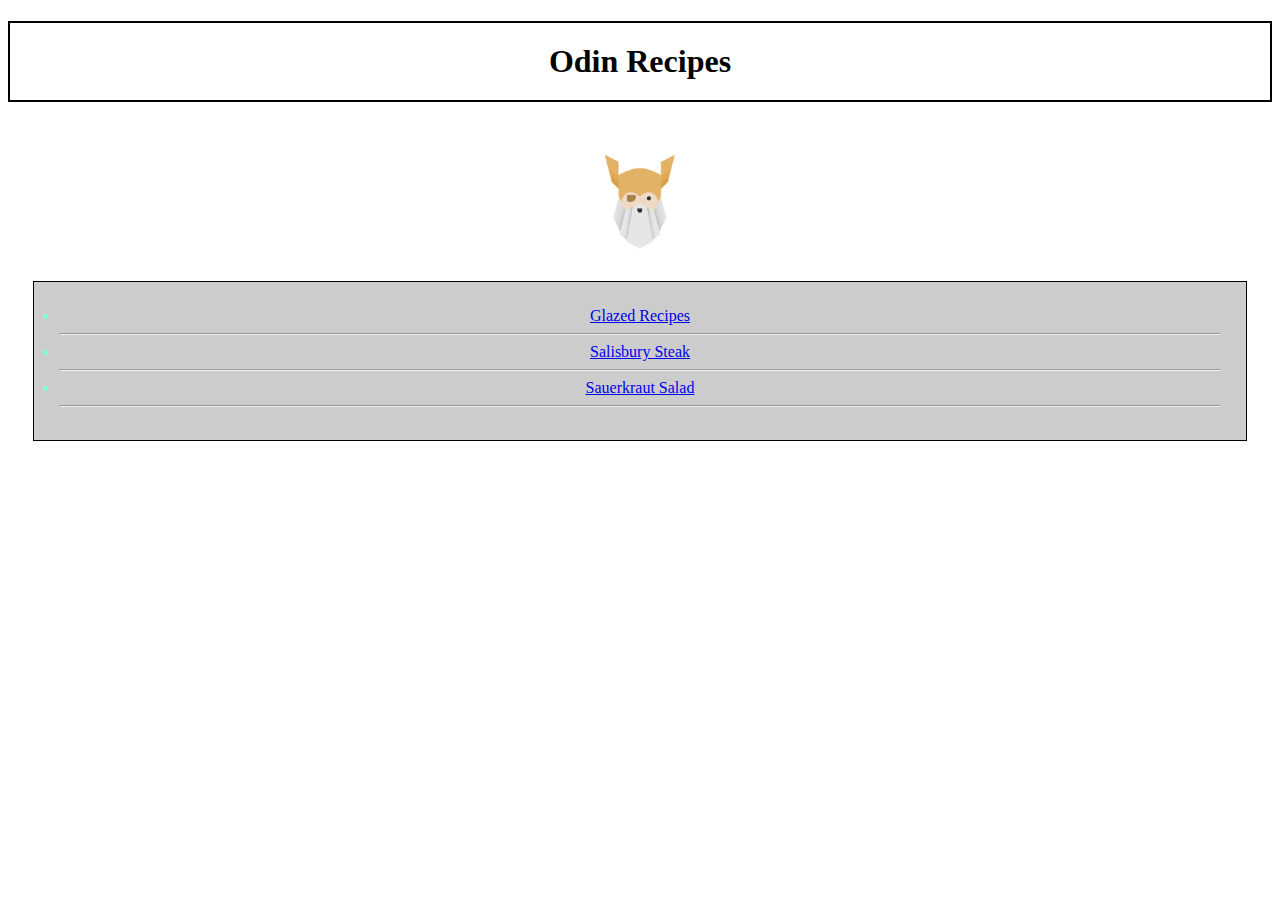
<file: index.html>
<!DOCTYPE html>
<html lang="en">
<head>
    <meta charset="UTF-8">
    <meta name="viewport" content="width=device-width, initial-scale=1.0">
    <title>Odin Recipes</title>
    <link rel="stylesheet" href="./style/index.css">
</head>
<body style="color: aquamarine;">

    <h1 style="text-align: center; color: black;">Odin Recipes</h1>
    <p style="text-align: center;"><img src="images/toplogo.png" height="100" width="100" ></p>
    <ul style="text-align: center;">
        <li class="lists"><a href="./recipes/glazedcarrots.html">Glazed Recipes</a></li><hr>
        <li class="lists"><a href="./recipes/salisburysteak.html">Salisbury Steak</a></li><hr>
        <li class="lists"><a href="./recipes/sauerkrautsalad.html">Sauerkraut Salad</a></li><hr>
    </ul>
    
</body>
</html>
</file>
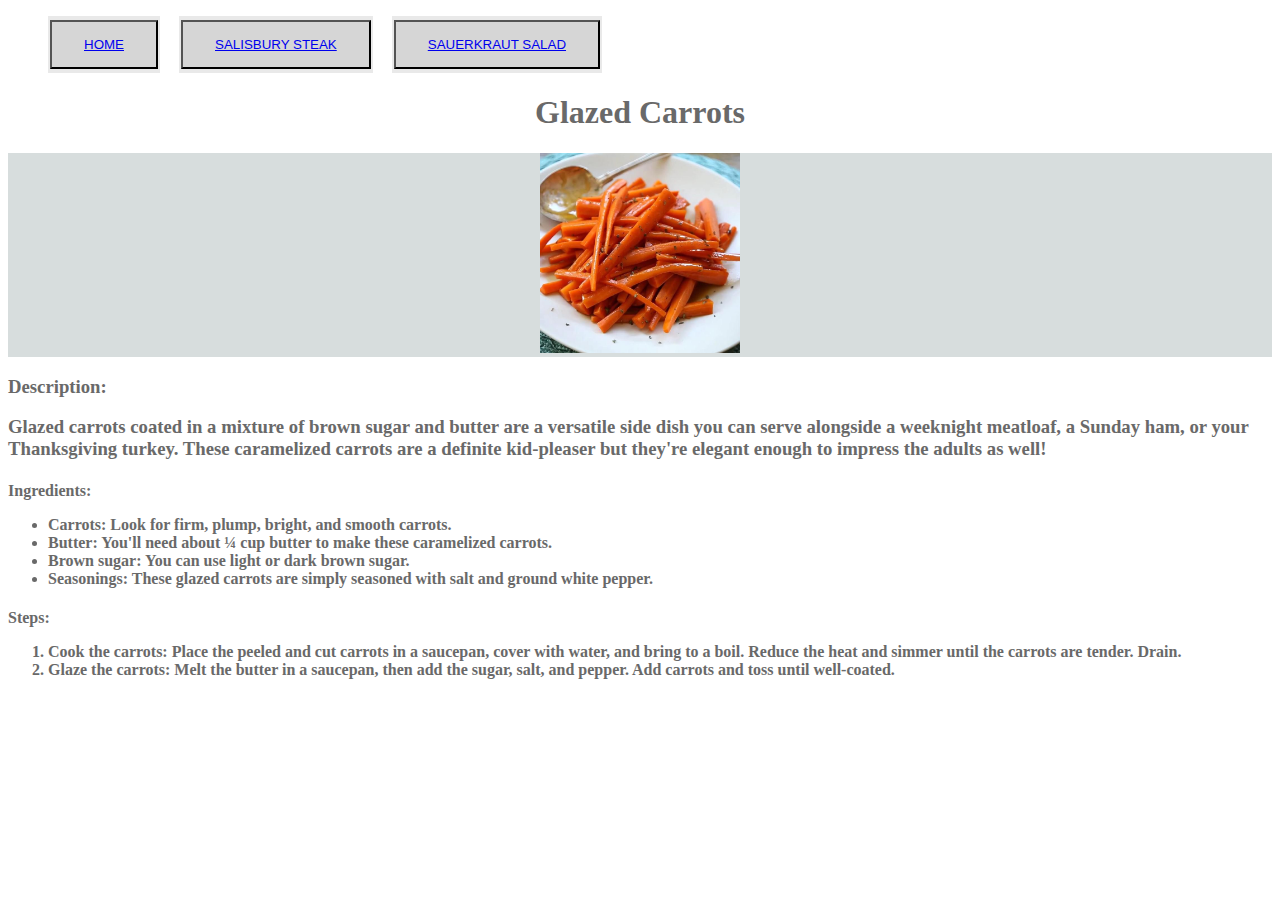
<file: recipes/glazedcarrots.html>
<!DOCTYPE html>
<html lang="en">
<head>
    <meta charset="UTF-8">
    <meta name="viewport" content="width=device-width, initial-scale=1.0">
    <title>Glaze Carrots</title>
    <link rel="stylesheet" href="../style/glazedcarrots.css">
</head>
<body>
    <ul id="ul1">
        <li class="li1"><button><a href="../index.html">HOME</a></button></li>
        <li class="li1"><button><a href="./salisburysteak.html">SALISBURY STEAK</a></button></li>
        <li class="li1"><button><a href="./sauerkrautsalad.html">SAUERKRAUT SALAD</a></button></li>
    </ul>
    <h1 class="firsth1" style="text-align: center;">Glazed Carrots</h1>
    <p class="imgp" style="text-align: center;"><img src="../images/glazedcarrots.jpg" alt="glazed carrots" height="200" width="200"></p>
    <h3>Description: <p>Glazed carrots coated in a mixture of brown sugar and butter are a versatile side dish you can serve alongside a weeknight meatloaf, a Sunday ham, or your Thanksgiving turkey. These caramelized carrots are a definite kid-pleaser but they're elegant enough to impress the adults as well!</p></h3>
    <h4>Ingredients: <ul>
        <li>Carrots: Look for firm, plump, bright, and smooth carrots.</li>
        <li>Butter: You'll need about ¼ cup butter to make these caramelized carrots.</li>
        <li>Brown sugar: You can use light or dark brown sugar.</li>
        <li>Seasonings: These glazed carrots are simply seasoned with salt and ground white pepper.
        </li>
    </ul></h4>
    <h4>Steps: <ol>
        <li>Cook the carrots: Place the peeled and cut carrots in a saucepan, cover with water, and bring to a boil. Reduce the heat and simmer until the carrots are tender. Drain.</li>
        <li>Glaze the carrots: Melt the butter in a saucepan, then add the sugar, salt, and pepper. Add carrots and toss until well-coated.</li>
    </ol></h4>
</body>
</html>
</file>
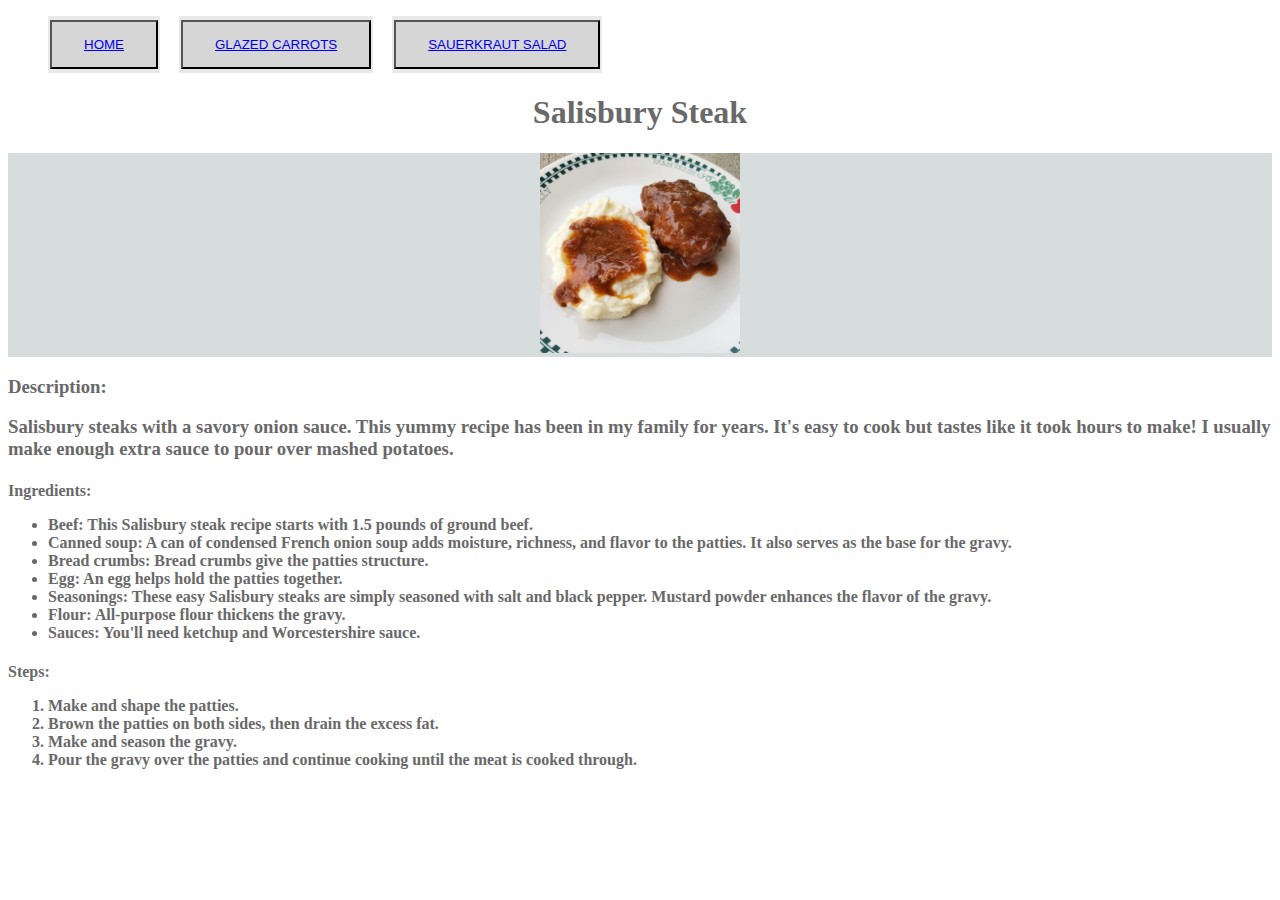
<file: recipes/salisburysteak.html>
<!DOCTYPE html>
<html lang="en">
<head>
    <meta charset="UTF-8">
    <meta name="viewport" content="width=device-width, initial-scale=1.0">
    <title>Salisbury Steak</title>
    <link rel="stylesheet" href="../style/salisburysteak.css">
</head>
<body>
    <ul id="ul1">
        <li class="li1"><button><a href="../index.html">HOME</a></button></li>
        <li class="li1"><button><a href="./glazedcarrots.html">GLAZED CARROTS</a></button></li>
        <li class="li1"><button><a href="./sauerkrautsalad.html">SAUERKRAUT SALAD</a></button></li>
    </ul>
    <h1 id="firsth1" style="text-align: center;">Salisbury Steak</h1>
    <p class="firstp" style="text-align: center;"><img src="../images/salisburysteak.jpg" alt="salisbury steak" height="200" width="200"></p>
    <h3>Description: <p>Salisbury steaks with a savory onion sauce. This yummy recipe has been in my family for years. It's easy to cook but tastes like it took hours to make! I usually make enough extra sauce to pour over mashed potatoes.</p></h3>
    <h4>Ingredients: <ul>
        <li>Beef: This Salisbury steak recipe starts with 1.5 pounds of ground beef.</li>
        <li>Canned soup: A can of condensed French onion soup adds moisture, richness, and flavor to the patties. It also serves as the base for the gravy.</li>
        <li>Bread crumbs: Bread crumbs give the patties structure.</li>
        <li>Egg: An egg helps hold the patties together.</li>
        <li>Seasonings: These easy Salisbury steaks are simply seasoned with salt and black pepper. Mustard powder enhances the flavor of the gravy.</li>
        <li>Flour: All-purpose flour thickens the gravy.</li>
        <li>Sauces: You'll need ketchup and Worcestershire sauce.</li>
    </ul></h4>
    <h4>Steps: <ol>
        <li>Make and shape the patties.</li>
        <li>Brown the patties on both sides, then drain the excess fat.</li>
        <li>Make and season the gravy.</li>
        <li>Pour the gravy over the patties and continue cooking until the meat is cooked through.</li>
    </ol></h4>
</body>
</html>
</file>
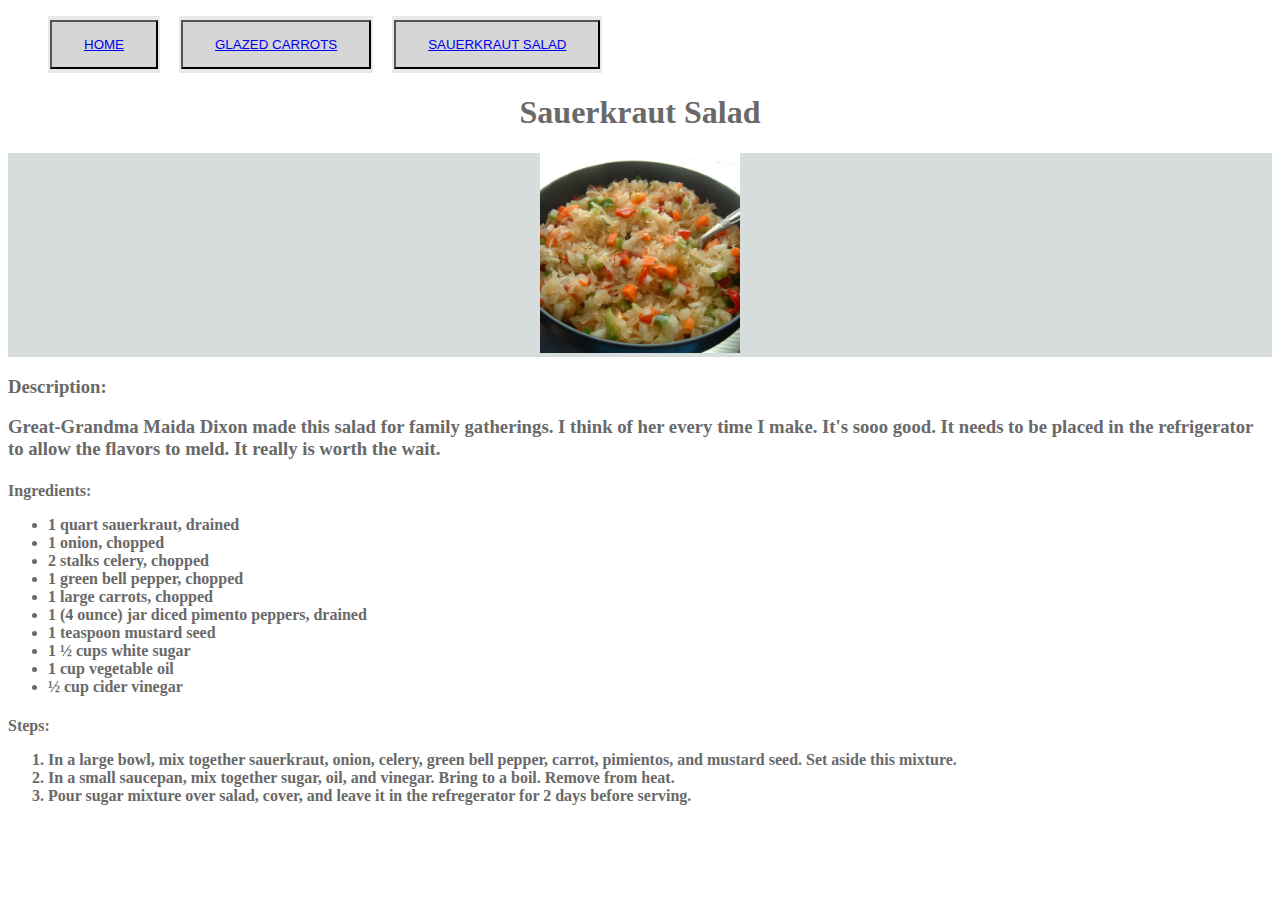
<file: recipes/sauerkrautsalad.html>
<!DOCTYPE html>
<html lang="en">
<head>
    <meta charset="UTF-8">
    <meta name="viewport" content="width=device-width, initial-scale=1.0">
    <title>Sauerkraut Salad</title>
    <link rel="stylesheet" href="../style/sauerkrautsalad.css">
</head>
<body>
    <ul id="ul1">
        <li class="li1"><button><a href="../index.html">HOME</a></button></li>
        <li class="li1"><button><a href="./glazedcarrots.html">GLAZED CARROTS</a></button></li>
        <li class="li1"><button><a href="./sauerkrautsalad.html">SAUERKRAUT SALAD</a></button></li>
    </ul>
    <h1 id="firsth1" style="text-align: center;">Sauerkraut Salad</h1>
    <p class="firstp" style="text-align: center;"><img src="../images/sauerkrautsalad.jpg" alt="sauerkraut salad" width="200" height="200"></p>
    <h3>Description: <p>Great-Grandma Maida Dixon made this salad for family gatherings. I think of her every time I make. It's sooo good. It needs to be placed in the refrigerator to allow the flavors to meld. It really is worth the wait.</p></h3>
    <h4>Ingredients: <ul>
        <li>1 quart sauerkraut, drained</li>
        <li>1 onion, chopped</li>
        <li>2 stalks celery, chopped</li>
        <li>1 green bell pepper, chopped</li>
        <li>1 large carrots, chopped</li>
        <li>1 (4 ounce) jar diced pimento peppers, drained</li>
        <li>1 teaspoon mustard seed</li>
        <li>1 ½ cups white sugar</li>
        <li>1 cup vegetable oil</li>
        <li>½ cup cider vinegar</li>
    </ul></h4>
    <h4>Steps: <ol>
        <li>In a large bowl, mix together sauerkraut, onion, celery, green bell pepper, carrot, pimientos, and mustard seed. Set aside this mixture.</li>
        <li>In a small saucepan, mix together sugar, oil, and vinegar. Bring to a boil. Remove from heat.</li>
        <li>Pour sugar mixture over salad, cover, and leave it in the refregerator for 2 days before serving.</li>
    </ol></h4>
</body>
</html>
</file>
<file: style/index.css>
ul {
    background-color: rgba(105, 105, 105, 0.342);
    padding: 25px;
    margin: 25px;
    border: 1px solid black;
}

h1 {
   font-family: cursive;
   font-weight: bold;
   border: 2px solid black;
   padding: 20px 10px;
   margin-bottom: 50px;
}
</file>
<file: style/glazedcarrots.css>
body {
    color: dimgray;
}

.imgp {
    background-color: rgba(47, 79, 79, 0.192);
}

.firsth1 {
    font-family: cursive;
    font-weight: bold;
}

#ul1 {
    list-style: none;
}

.li1 {
    display: inline-block;
    margin-right: 15px;
    background-color: rgba(105, 105, 105, 0.144);
   
}

button {
    background-color: rgba(105, 105, 105, 0.144);
    padding: 15px 32px;
    margin: 4px 2px;
}
</file>
<file: style/salisburysteak.css>
body {
    color: dimgray;
}

.firstp {
    background-color: rgba(47, 79, 79, 0.192);
}

#firsth1 {
    font-family: cursive;
    font-weight: bold;
}

#ul1 {
    list-style: none;
}

.li1 {
    display: inline-block;
    margin-right: 15px;
    background-color: rgba(105, 105, 105, 0.144);
   
}

button {
    background-color: rgba(105, 105, 105, 0.144);
    padding: 15px 32px;
    margin: 4px 2px;
}
</file>
<file: style/sauerkrautsalad.css>
#firsth1 {
    font-family: cursive;
    font-weight: bold;
}

.firstp {
    background-color: rgba(47, 79, 79, 0.192);
}

body {
    color: dimgray;
}

#ul1 {
    list-style: none;
}

.li1 {
    display: inline-block;
    margin-right: 15px;
    background-color: rgba(105, 105, 105, 0.144);
   
}

button {
    background-color: rgba(105, 105, 105, 0.144);
    padding: 15px 32px;
    margin: 4px 2px;
}
</file>
